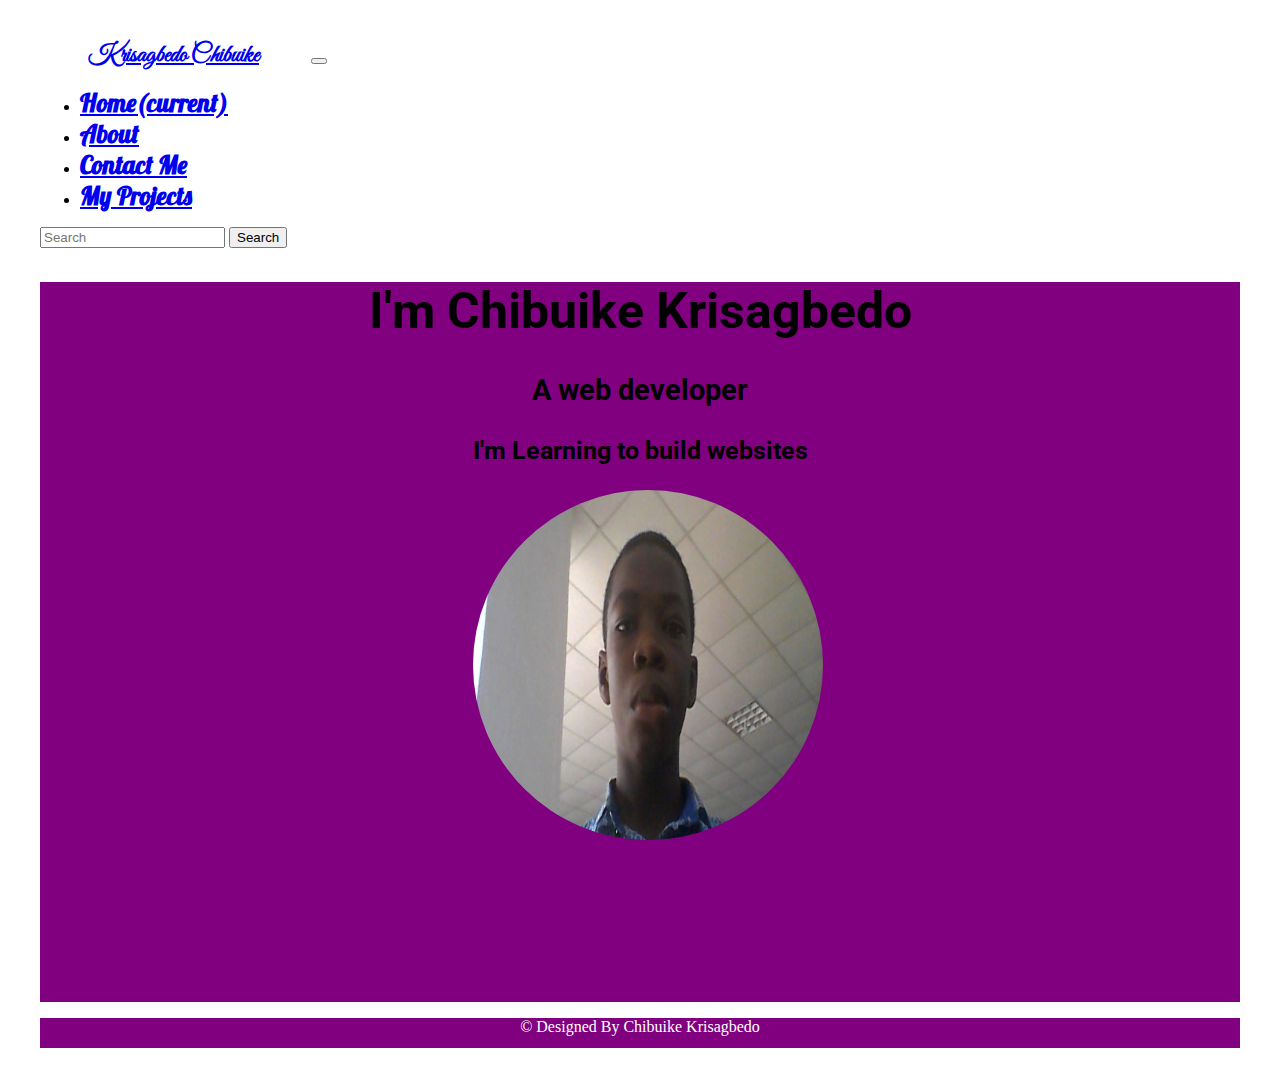
<file: index.html>
<!DOCTYPE html>
<html lang="en">
<head>
  <meta charset="UTF-8">
  <meta name="viewport" content="width=device-width, initial-scale=1.0">
  <meta name="viewport" >
  <title>Document</title>
</head>
<body>
  
</body>
</html>
<html>
    <head>
      <link rel="stylesheet" href="style.css">
        <link rel="stylesheet" href="https://cdn.jsdelivr.net/npm/bootstrap@4.6.2/dist/css/bootstrap.min.css" integrity="sha384-xOolHFLEh07PJGoPkLv1IbcEPTNtaed2xpHsD9ESMhqIYd0nLMwNLD69Npy4HI+N" crossorigin="anonymous">
        <title>My Portfolio</title>
        <!-- This is google fonts link -->
                <link rel="preconnect" href="https://fonts.googleapis.com">
<link rel="preconnect" href="https://fonts.gstatic.com" crossorigin>
<link href="https://fonts.googleapis.com/css2?family=Great+Vibes&family=IM+Fell+Great+Primer:ital@1&display=swap" rel="stylesheet">
        <!-- google fonts ends here -->

        <!-- Another google fonts link -->
        <link rel="preconnect" href="https://fonts.googleapis.com">
<link rel="preconnect" href="https://fonts.gstatic.com" crossorigin>
<link href="https://fonts.googleapis.com/css2?family=Lobster&display=swap" rel="stylesheet">
      <!-- Another google fonts link ends here-->

      <!-- Another google fonts link-->
      <link rel="preconnect" href="https://fonts.googleapis.com">
      <link rel="preconnect" href="https://fonts.gstatic.com" crossorigin>
      <link href="https://fonts.googleapis.com/css2?family=Roboto&display=swap" rel="stylesheet">
      <!-- Another google fonts link-->
    </head>
    <body>
        <header>
          <nav class="navbar navbar-expand-lg navbar-light bg-info">
            <a class="navbar-brand" href="#" id="logo">Krisagbedo Chibuike</a>
            <button class="navbar-toggler" type="button" data-toggle="collapse" data-target="#navbarSupportedContent" aria-controls="navbarSupportedContent" aria-expanded="false" aria-label="Toggle navigation">
              <span class="navbar-toggler-icon"></span>
            </button>
          
            <div class="collapse navbar-collapse justify-content-end" id="navbarSupportedContent">
              <ul class="navbar-nav mr-auto content">
                <li class="nav-item active">
                  <a class="nav-link" href="index.html" id="beans" target="_blank">Home<span class="sr-only">(current)</span></a>
                </li>
                <li class="nav-item">
                  <a class="nav-link" href="about.html" id="beans">About</a>
                </li>
                <li class="nav-item">
                  <a class="nav-link" href="conatact.html" id="beans">Contact Me</a>
                </li><li class="nav-item">
                  <a class="nav-link" href="project.html" id="beans">My Projects</a>
                </li>
                <!-- <li class="nav-item dropdown">
                  <a class="nav-link dropdown-toggle" href="#" role="button" data-toggle="dropdown" aria-expanded="false">
                    Dropdown
                  </a>
                  <div class="dropdown-menu">
                    <a class="dropdown-item" href="chibuike.jpg">Action</a>
                    <a class="dropdown-item" href="chibuike.jpg">Another action</a>
                    <div class="dropdown-divider"></div>
                    <a class="dropdown-item" href="chibuike.jpg">Something else here</a>
                  </div>
                </li> -->
                <!-- <li class="nav-item">
                  <a class="nav-link disabled">Disabled</a>
                </li> -->
              </ul>
              <form class="form-inline my-2 my-lg-0">
                <input class="form-control mr-sm-2" type="search" placeholder="Search" aria-label="Search">
                <button class="btn btn-outline-light my-2 my-sm-0" type="submit">Search</button>
              </form>
            </div>
          </nav>
</nav>
        </header>

        <main>
          <section>
            <div class="container">
                <div class="row">
                    <div class="col-md-6 bio">
                        <h1>I'm Chibuike Krisagbedo</h1>
                        <h3>A web developer</h3>
                        <p>I'm Learning to build websites</p>
                    </div>
                    <div class="col"><img src="chibuike.jpg" class="onions" width="350px" height="350px" alt="chibuike.jpg"></div>
                </div>
            </div>
        </section>
        </main>
        
        <footer>
          &copy; Designed By Chibuike Krisagbedo 
          
        </footer>

        
        <script src="https://cdn.jsdelivr.net/npm/jquery@3.5.1/dist/jquery.slim.min.js" integrity="sha384-DfXdz2htPH0lsSSs5nCTpuj/zy4C+OGpamoFVy38MVBnE+IbbVYUew+OrCXaRkfj" crossorigin="anonymous"></script>
<script src="https://cdn.jsdelivr.net/npm/popper.js@1.16.1/dist/umd/popper.min.js" integrity="sha384-9/reFTGAW83EW2RDu2S0VKaIzap3H66lZH81PoYlFhbGU+6BZp6G7niu735Sk7lN" crossorigin="anonymous"></script>
<script src="https://cdn.jsdelivr.net/npm/bootstrap@4.6.2/dist/js/bootstrap.min.js" integrity="sha384-+sLIOodYLS7CIrQpBjl+C7nPvqq+FbNUBDunl/OZv93DB7Ln/533i8e/mZXLi/P+" crossorigin="anonymous"></script>
    </body>
</html>
</file>
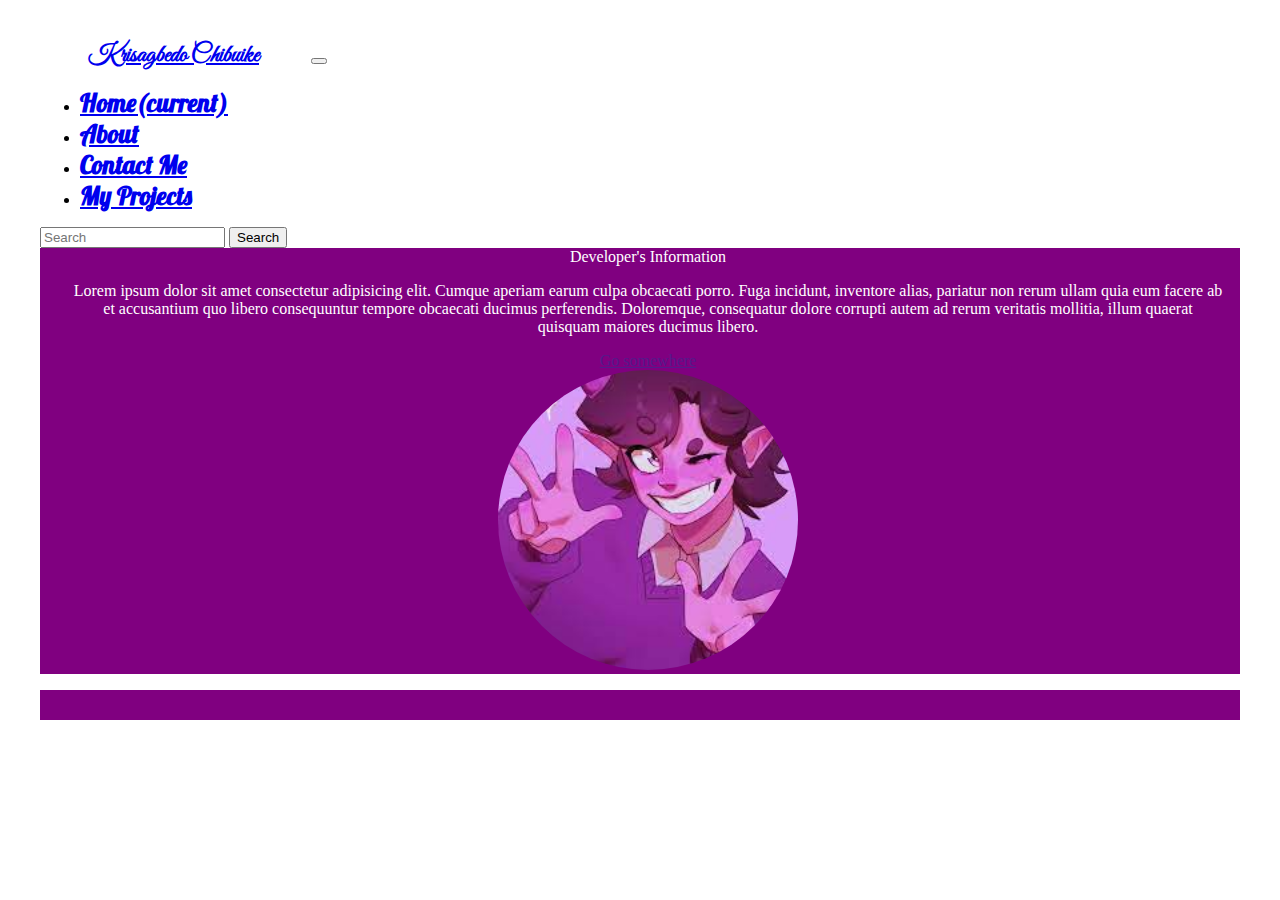
<file: about.html>
<!DOCTYPE html>
<html lang="en">
    <head>
        <link rel="stylesheet" href="style.css">
        <link rel="stylesheet" href="https://cdn.jsdelivr.net/npm/bootstrap@4.6.2/dist/css/bootstrap.min.css" integrity="sha384-xOolHFLEh07PJGoPkLv1IbcEPTNtaed2xpHsD9ESMhqIYd0nLMwNLD69Npy4HI+N" crossorigin="anonymous">
        <meta charset="UTF-8">
        <meta name="viewport" content="width=device-width, initial-scale=1.0">
        <title>About Me</title>
        <!-- This is google fonts link -->
        <link rel="preconnect" href="https://fonts.googleapis.com">
        <link rel="preconnect" href="https://fonts.gstatic.com" crossorigin>
        <link href="https://fonts.googleapis.com/css2?family=Great+Vibes&family=IM+Fell+Great+Primer:ital@1&display=swap" rel="stylesheet">
                <!-- google fonts ends here -->
                
                <!-- Another google fonts link -->
        <link rel="preconnect" href="https://fonts.googleapis.com">
        <link rel="preconnect" href="https://fonts.gstatic.com" crossorigin>
        <link href="https://fonts.googleapis.com/css2?family=Lobster&display=swap" rel="stylesheet">
              <!-- Another google fonts link ends here-->
</head>
<body>
     <header>
        <header>
            <nav class="navbar navbar-expand-lg navbar-light bg-info">
                <a class="navbar-brand" href="#" id="logo">Krisagbedo Chibuike</a>
                <button class="navbar-toggler" type="button" data-toggle="collapse" data-target="#navbarSupportedContent" aria-controls="navbarSupportedContent" aria-expanded="false" aria-label="Toggle navigation">
                  <span class="navbar-toggler-icon"></span>
                </button>
              
                <div class="collapse navbar-collapse justify-content-end" id="navbarSupportedContent">
                  <ul class="navbar-nav mr-auto content">
                    <li class="nav-item active">
                      <a class="nav-link" href="index.html" id="beans">Home<span class="sr-only">(current)</span></a>
                    </li>
                    <li class="nav-item">
                      <a class="nav-link" href="about.html" id="beans">About</a>
                    </li>
                    <li class="nav-item">
                      <a class="nav-link" href="conatact.html" id="beans">Contact Me</a>
                    </li><li class="nav-item">
                      <a class="nav-link" href="project.html" id="beans">My Projects</a>
                    </li>
                    <!-- <li class="nav-item dropdown">
                      <a class="nav-link dropdown-toggle" href="#" role="button" data-toggle="dropdown" aria-expanded="false">
                        Dropdown
                      </a>
                      <div class="dropdown-menu">
                        <a class="dropdown-item" href="chibuike.jpg">Action</a>
                        <a class="dropdown-item" href="chibuike.jpg">Another action</a>
                        <div class="dropdown-divider"></div>
                        <a class="dropdown-item" href="chibuike.jpg">Something else here</a>
                      </div>
                    </li> -->
                    <!-- <li class="nav-item">
                      <a class="nav-link disabled">Disabled</a>
                    </li> -->
                  </ul>
                  <form class="form-inline my-2 my-lg-0">
                    <input class="form-control mr-sm-2" type="search" placeholder="Search" aria-label="Search">
                    <button class="btn btn-outline-light my-2 my-sm-0" type="submit">Search</button>
                  </form>
                </div>
              </nav>
    </nav>
     </header>
     <main>
      <div class="kontainer">
        <div class="row">
          <div class="col">
            <div class="card">
              <div class="card-header">
              </div>
              <div class="card-body">
                <article class="card-title">Developer's Information</article>
                <p class="card-text"><article>Lorem ipsum dolor sit amet consectetur adipisicing elit. Cumque aperiam earum culpa obcaecati porro. Fuga incidunt, inventore alias, pariatur non rerum ullam quia eum facere ab et accusantium quo libero consequuntur tempore obcaecati ducimus perferendis. Doloremque, consequatur dolore corrupti autem ad rerum veritatis mollitia, illum quaerat quisquam maiores ducimus libero.</article></p>
                <a href="" class="btn btn-primary">Go somewhere</a>
              </div>
            </div>
          </div>
            <div class="col"> <img src="haha.jpg" alt="Developer" class="onions" height="300rem">
          </div>
        </div>
      </div>
        
     </main>
     <footer>
        
     </footer>
</body>
    <script src="https://cdn.jsdelivr.net/npm/popper.js@1.16.1/dist/umd/popper.min.js" integrity="sha384-9/reFTGAW83EW2RDu2S0VKaIzap3H66lZH81PoYlFhbGU+6BZp6G7niu735Sk7lN" crossorigin="anonymous"></script>
    <script src="https://cdn.jsdelivr.net/npm/bootstrap@4.6.2/dist/js/bootstrap.min.js" integrity="sha384-+sLIOodYLS7CIrQpBjl+C7nPvqq+FbNUBDunl/OZv93DB7Ln/533i8e/mZXLi/P+" crossorigin="anonymous"></script>
</html>
<div class="col-md-6">
  <article></article>
</div>
</file>
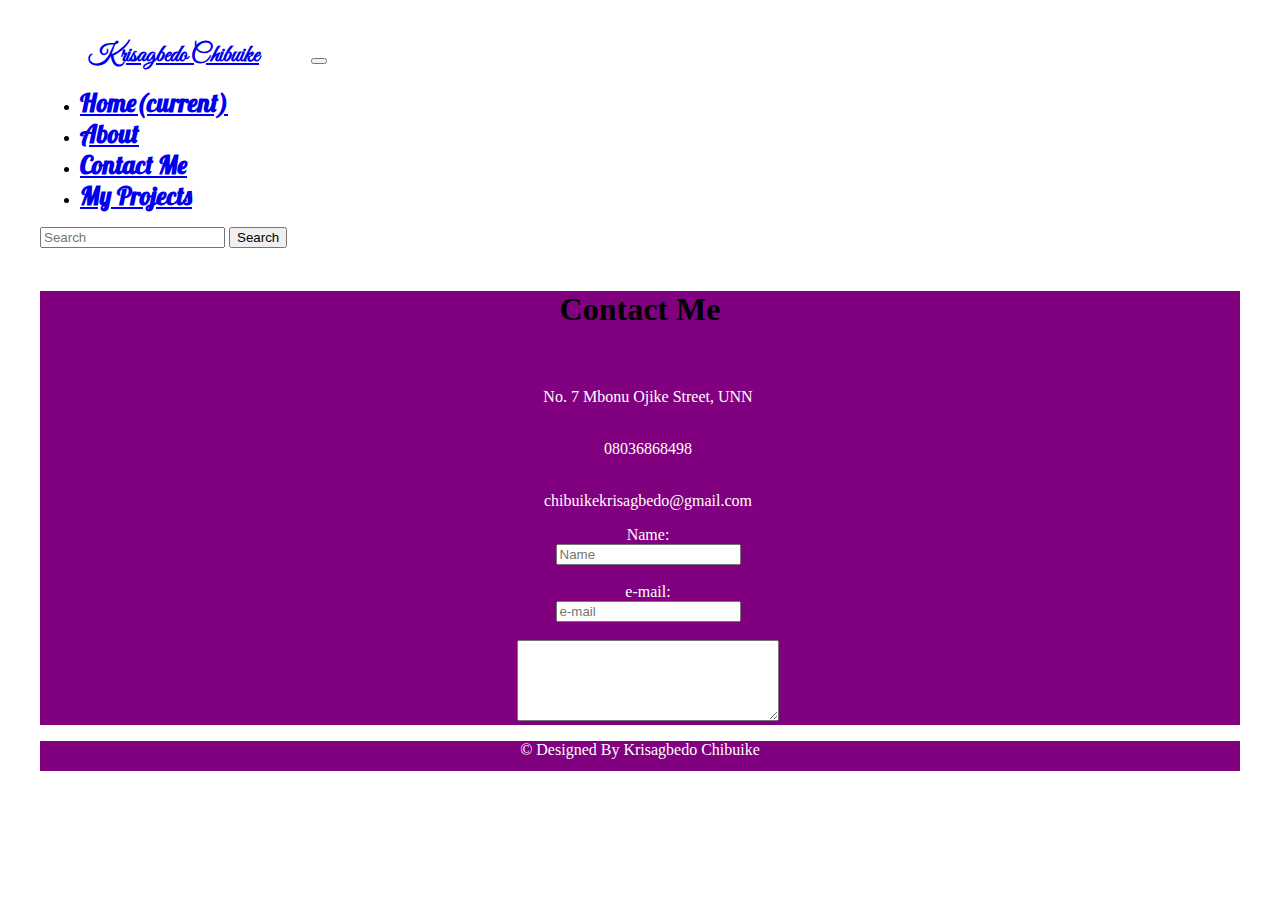
<file: conatact.html>
<!DOCTYPE html>
<html lang="en">
<head>
  <link rel="stylesheet" href="https://cdn.jsdelivr.net/npm/bootstrap-icons@1.10.2/font/bootstrap-icons.css" integrity="sha384-b6lVK+yci+bfDmaY1u0zE8YYJt0TZxLEAFyYSLHId4xoVvsrQu3INevFKo+Xir8e" crossorigin="anonymous">
    <link rel="stylesheet" href="style.css">
    <link rel="stylesheet" href="https://cdn.jsdelivr.net/npm/bootstrap@4.6.2/dist/css/bootstrap.min.css" integrity="sha384-xOolHFLEh07PJGoPkLv1IbcEPTNtaed2xpHsD9ESMhqIYd0nLMwNLD69Npy4HI+N" crossorigin="anonymous">
    <meta charset="UTF-8">
    <meta name="viewport" content="width=device-width, initial-scale=1.0">
    <title>Contact</title>

    <!-- This is google fonts link -->
    <link rel="preconnect" href="https://fonts.googleapis.com">
    <link rel="preconnect" href="https://fonts.gstatic.com" crossorigin>
    <link href="https://fonts.googleapis.com/css2?family=Great+Vibes&family=IM+Fell+Great+Primer:ital@1&display=swap" rel="stylesheet">
            <!-- google fonts ends here -->

            <!-- Another google fonts link -->
        <link rel="preconnect" href="https://fonts.googleapis.com">
        <link rel="preconnect" href="https://fonts.gstatic.com" crossorigin>
        <link href="https://fonts.googleapis.com/css2?family=Lobster&display=swap" rel="stylesheet">
              <!-- Another google fonts link ends here-->
</head>
<body>
    <header>
        <nav class="navbar navbar-expand-lg navbar-light bg-info">
            <a class="navbar-brand" href="#" id="logo">Krisagbedo Chibuike</a>
            <button class="navbar-toggler" type="button" data-toggle="collapse" data-target="#navbarSupportedContent" aria-controls="navbarSupportedContent" aria-expanded="false" aria-label="Toggle navigation">
              <span class="navbar-toggler-icon"></span>
            </button>
          
            <div class="collapse navbar-collapse justify-content-end" id="navbarSupportedContent">
              <ul class="navbar-nav mr-auto content">
                <li class="nav-item active">
                  <a class="nav-link" href="index.html" id="beans">Home<span class="sr-only">(current)</span></a>
                </li>
                <li class="nav-item">
                  <a class="nav-link" href="about.html" id="beans">About</a>
                </li>
                <li class="nav-item">
                  <a class="nav-link" href="conatact.html" id="beans">Contact Me</a>
                </li><li class="nav-item">
                  <a class="nav-link" href="project.html" id="beans">My Projects</a>
                </li>
                <!-- <li class="nav-item dropdown">
                  <a class="nav-link dropdown-toggle" href="#" role="button" data-toggle="dropdown" aria-expanded="false">
                    Dropdown
                  </a>
                  <div class="dropdown-menu">
                    <a class="dropdown-item" href="chibuike.jpg">Action</a>
                    <a class="dropdown-item" href="chibuike.jpg">Another action</a>
                    <div class="dropdown-divider"></div>
                    <a class="dropdown-item" href="chibuike.jpg">Something else here</a>
                  </div>
                </li> -->
                <!-- <li class="nav-item">
                  <a class="nav-link disabled">Disabled</a>
                </li> -->
              </ul>
              <form class="form-inline my-2 my-lg-0">
                <input class="form-control mr-sm-2" type="search" placeholder="Search" aria-label="Search">
                <button class="btn btn-outline-light my-2 my-sm-0" type="submit">Search</button>
              </form>
            </div>
          </nav>
</nav>
     </header>
     <main>
      <div class="kontainer">
        <h4 class="pad">Contact Me</h4>
        <div class="row">
          <div class="col">
            <p><i class="bi bi-house"></i><br> No. 7 Mbonu Ojike Street, UNN</p>
            <p><i class="bi bi-headset"></i><br> 08036868498</p>
            <p><i class="bi bi-envelope"></i><br> chibuikekrisagbedo@gmail.com</p>

            <div class="">
              <a href=""><i class="bi bi-facebook"></i></a>
              <a href=""><i class="bi bi-twitter"></i></a>
            </div>
          </div>
          <div class="col">
            <form action="">
              <label for="">Name:</label><br>
              <input type="text" placeholder="Name"><br>
              <br>
              <label for="">e-mail:</label><br>
              <input type="email" placeholder="e-mail"><br>
              <br>
              <textarea name="" id="" cols="30" rows="5"></textarea>
            </form>
          </div>
          
        </div>
      </div>
     </main>
     <footer>
      <p>&copy; Designed By Krisagbedo Chibuike</p>
     </footer>
</body>
    <script src="https://cdn.jsdelivr.net/npm/jquery@3.5.1/dist/jquery.slim.min.js" integrity="sha384-DfXdz2htPH0lsSSs5nCTpuj/zy4C+OGpamoFVy38MVBnE+IbbVYUew+OrCXaRkfj" crossorigin="anonymous"></script>
    <script src="https://cdn.jsdelivr.net/npm/popper.js@1.16.1/dist/umd/popper.min.js" integrity="sha384-9/reFTGAW83EW2RDu2S0VKaIzap3H66lZH81PoYlFhbGU+6BZp6G7niu735Sk7lN" crossorigin="anonymous"></script>
    <script src="https://cdn.jsdelivr.net/npm/bootstrap@4.6.2/dist/js/bootstrap.min.js" integrity="sha384-+sLIOodYLS7CIrQpBjl+C7nPvqq+FbNUBDunl/OZv93DB7Ln/533i8e/mZXLi/P+" crossorigin="anonymous"></script>
</html>
</file>
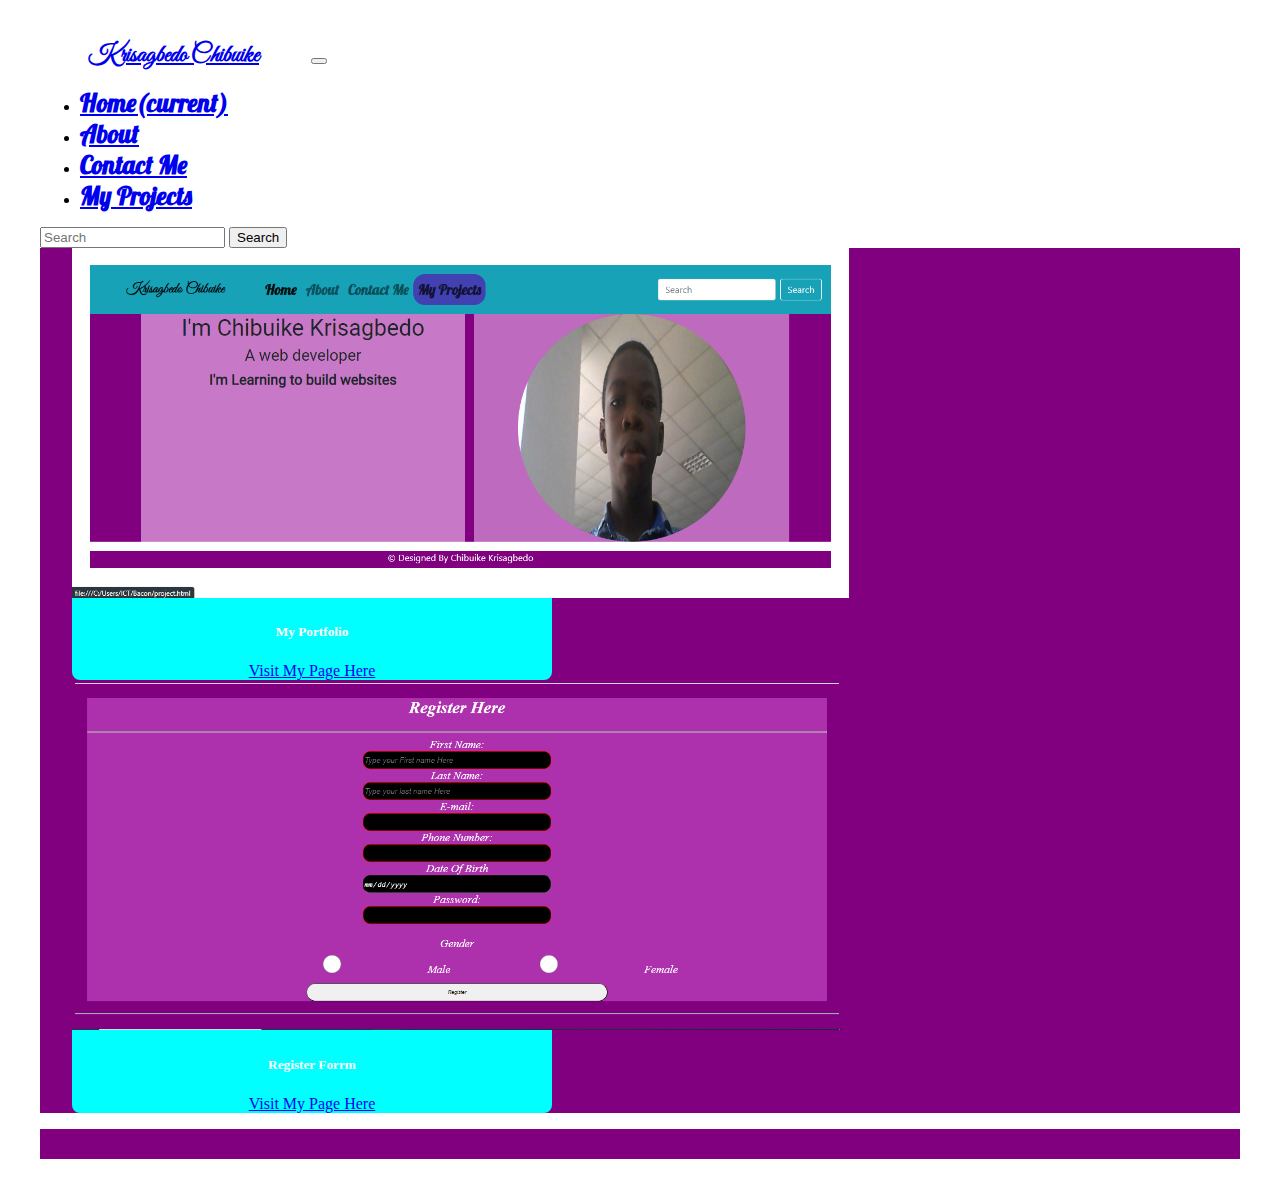
<file: project.html>
<!DOCTYPE html>
<html lang="en">
  <head>
      <link rel="stylesheet" href="style.css">
      <link rel="stylesheet" href="https://cdn.jsdelivr.net/npm/bootstrap@4.6.2/dist/css/bootstrap.min.css" integrity="sha384-xOolHFLEh07PJGoPkLv1IbcEPTNtaed2xpHsD9ESMhqIYd0nLMwNLD69Npy4HI+N" crossorigin="anonymous">
      <meta charset="UTF-8">
      <meta name="viewport" content="width=device-width, initial-scale=1.0">
      <title>Project</title>

      <!-- This is google fonts link -->
      <link rel="preconnect" href="https://fonts.googleapis.com">
      <link rel="preconnect" href="https://fonts.gstatic.com" crossorigin>
      <link href="https://fonts.googleapis.com/css2?family=Great+Vibes&family=IM+Fell+Great+Primer:ital@1&display=swap" rel="stylesheet">
              <!-- google fonts ends here -->

              <!-- Another google fonts link -->
          <link rel="preconnect" href="https://fonts.googleapis.com">
          <link rel="preconnect" href="https://fonts.gstatic.com" crossorigin>
          <link href="https://fonts.googleapis.com/css2?family=Lobster&display=swap" rel="stylesheet">
                <!-- Another google fonts link ends here-->
  </head>
  <body>
      <header>
        <nav class="navbar navbar-expand-lg navbar-light bg-info">
                    <a class="navbar-brand" href="#" id="logo">Krisagbedo Chibuike</a>
                    <button class="navbar-toggler" type="button" data-toggle="collapse" data-target="#navbarSupportedContent" aria-controls="navbarSupportedContent" aria-expanded="false" aria-label="Toggle navigation">
                      <span class="navbar-toggler-icon"></span>
                    </button>
                  
                    <div class="collapse navbar-collapse justify-content-end" id="navbarSupportedContent">
                      <ul class="navbar-nav mr-auto content">
                        <li class="nav-item active">
                          <a class="nav-link" href="index.html" id="beans">Home<span class="sr-only">(current)</span></a>
                        </li>
                        <li class="nav-item">
                          <a class="nav-link" href="about.html" id="beans">About</a>
                        </li>
                        <li class="nav-item">
                          <a class="nav-link" href="conatact.html" id="beans">Contact Me</a>
                        </li><li class="nav-item">
                          <a class="nav-link" href="project.html" id="beans">My Projects</a>
                        </li>
                        <!-- <li class="nav-item dropdown">
                          <a class="nav-link dropdown-toggle" href="#" role="button" data-toggle="dropdown" aria-expanded="false">
                            Dropdown
                          </a>
                          <div class="dropdown-menu">
                            <a class="dropdown-item" href="chibuike.jpg">Action</a>
                            <a class="dropdown-item" href="chibuike.jpg">Another action</a>
                            <div class="dropdown-divider"></div>
                            <a class="dropdown-item" href="chibuike.jpg">Something else here</a>
                          </div>
                        </li> -->
                        <!-- <li class="nav-item">
                          <a class="nav-link disabled">Disabled</a>
                        </li> -->
                      </ul>
                      <form class="form-inline my-2 my-lg-0">
                        <input class="form-control mr-sm-2" type="search" placeholder="Search" aria-label="Search">
                        <button class="btn btn-outline-light my-2 my-sm-0" type="submit">Search</button>
                      </form>
                    </div>
                  </nav>
        </nav>
      </header>
      <main>
        <div class="kontainer">
          <div class="row" id="project_row">
            <div class="col">
              <div class="card" style="width: 30rem;">
              <img src="1.png" class="card-img-top" alt="..." height="350rem">
              <div class="card-body">
                <h5 class="card-title">My Portfolio</h5>
                <p class="card-text"></p>
              </div>
              <div class="card-body">
                <a href="https://github.com/Chibuike-Agbedo/my-guild-book.git" class="card-link">Visit My Page Here</a>
                </div>
              </div>
            </div>

            <div class="col">
              <div class="card" style="width: 30rem;">
                <img src="2.png" class="card-img-top" alt="..." height="350rem">
            <div class="card-body">
              <h5 class="card-title">Register Forrm</h5>
              <p class="card-text"></p>
            </div>
            <div class="card-body">
              <a href="#" class="card-link">Visit My Page Here</a>
            </div>
            </div></div>
          </div>
        </div>

        
      </main>
      <footer>
          
      </footer>
  </body>
<script src="https://cdn.jsdelivr.net/npm/jquery@3.5.1/dist/jquery.slim.min.js" integrity="sha384-DfXdz2htPH0lsSSs5nCTpuj/zy4C+OGpamoFVy38MVBnE+IbbVYUew+OrCXaRkfj" crossorigin="anonymous"></script>
<script src="https://cdn.jsdelivr.net/npm/popper.js@1.16.1/dist/umd/popper.min.js" integrity="sha384-9/reFTGAW83EW2RDu2S0VKaIzap3H66lZH81PoYlFhbGU+6BZp6G7niu735Sk7lN" crossorigin="anonymous"></script>
<script src="https://cdn.jsdelivr.net/npm/bootstrap@4.6.2/dist/js/bootstrap.min.js" integrity="sha384-+sLIOodYLS7CIrQpBjl+C7nPvqq+FbNUBDunl/OZv93DB7Ln/533i8e/mZXLi/P+" crossorigin="anonymous"></script>
</html>
</file>
<file: style.css>
#logo{
    font-family: "Great Vibes", cursive;
    font-weight: bold;
    font-size: 25px;
    padding: 1rem 3rem;
}
.onions{
    
    border-radius: 50%;
}
body{
    padding: 2rem;
}
.col{
  text-align: center;
}
main{
  background-color: purple;
  padding-left: 1rem;
  padding-right: 1rem;
}
.bio{
  background-color: purple;
  text-align: center;
  font-family: "Roboto", cursive;
    font-weight: bold;
    font-size: 25px;
}
.col{
  background-color: purple;
  margin-left: 1rem;
  color: white;
}
#beans{
    font-family: "Lobster", cursive;
    font-weight: bold;
    font-size: 25px;
}
footer{
    height: 30px;
    color: white;
    text-align: center;
    margin-top: 1rem;
    background-color:  purple;
}
.content li:hover{
    background-color: purple;
    border-radius: 20px;
    transition: .5s all;
}
.col{
  justify-content: center;
}
#project_row > .col > .card {
  background-color: aqua;
  border-radius: 8px;
}
.container{
  height: 80vh;
}
.pad{
  font-size: 2rem;
  text-align: center;
}
</file>
